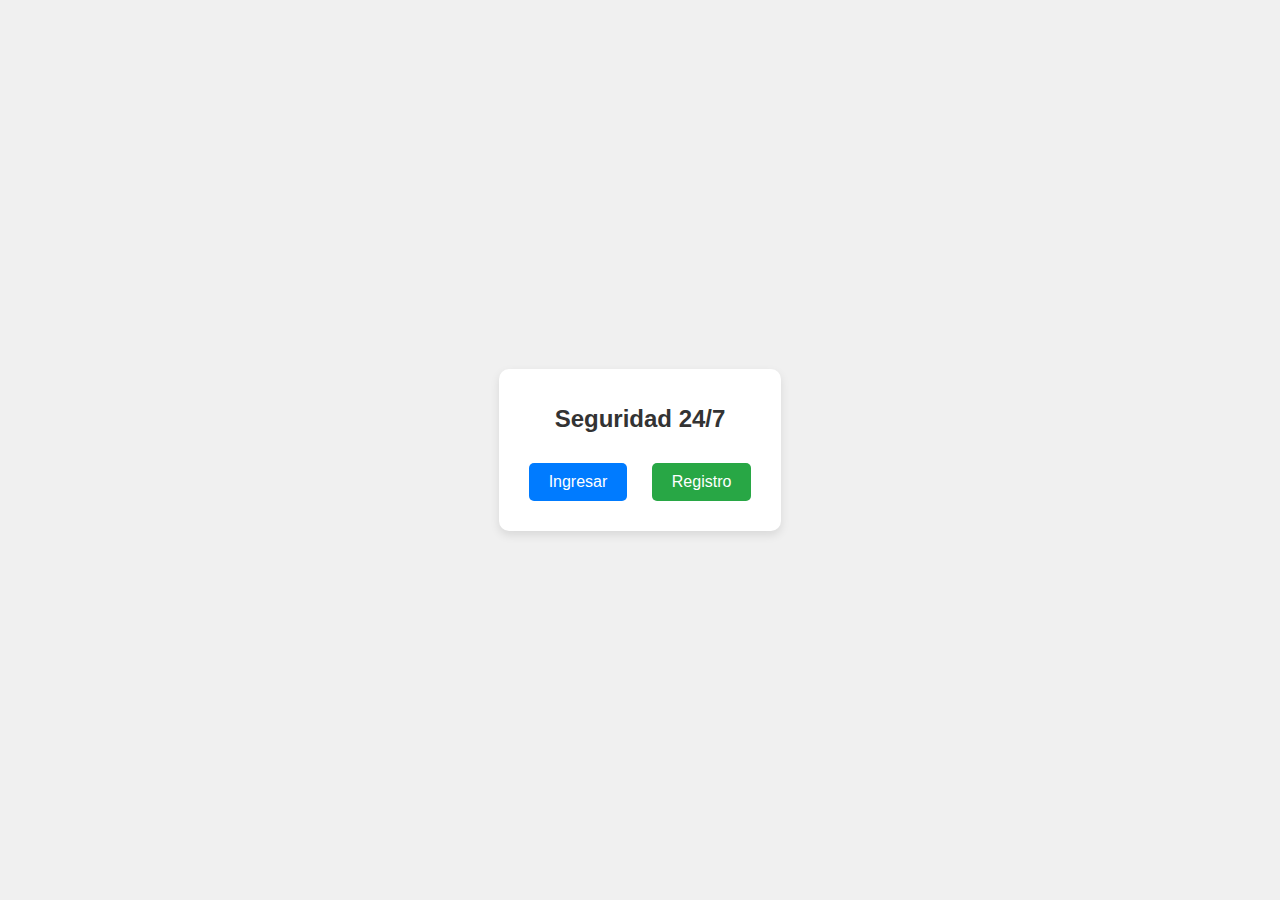
<file: index.html>
<!DOCTYPE html>
<html lang="es">
<head>
    <meta charset="UTF-8">
    <meta name="viewport" content="width=device-width, initial-scale=1.0">
    <title>Seguridad 24/7</title>
    <link rel="stylesheet" href="styles.css">
</head>
<body>
    <div class="container">
        <h1>Seguridad 24/7</h1>
        <button id="ingresar">Ingresar</button>
        <button id="registro">Registro</button>
    </div>
    <script src="script.js"></script>
</body>
</html>
</file>
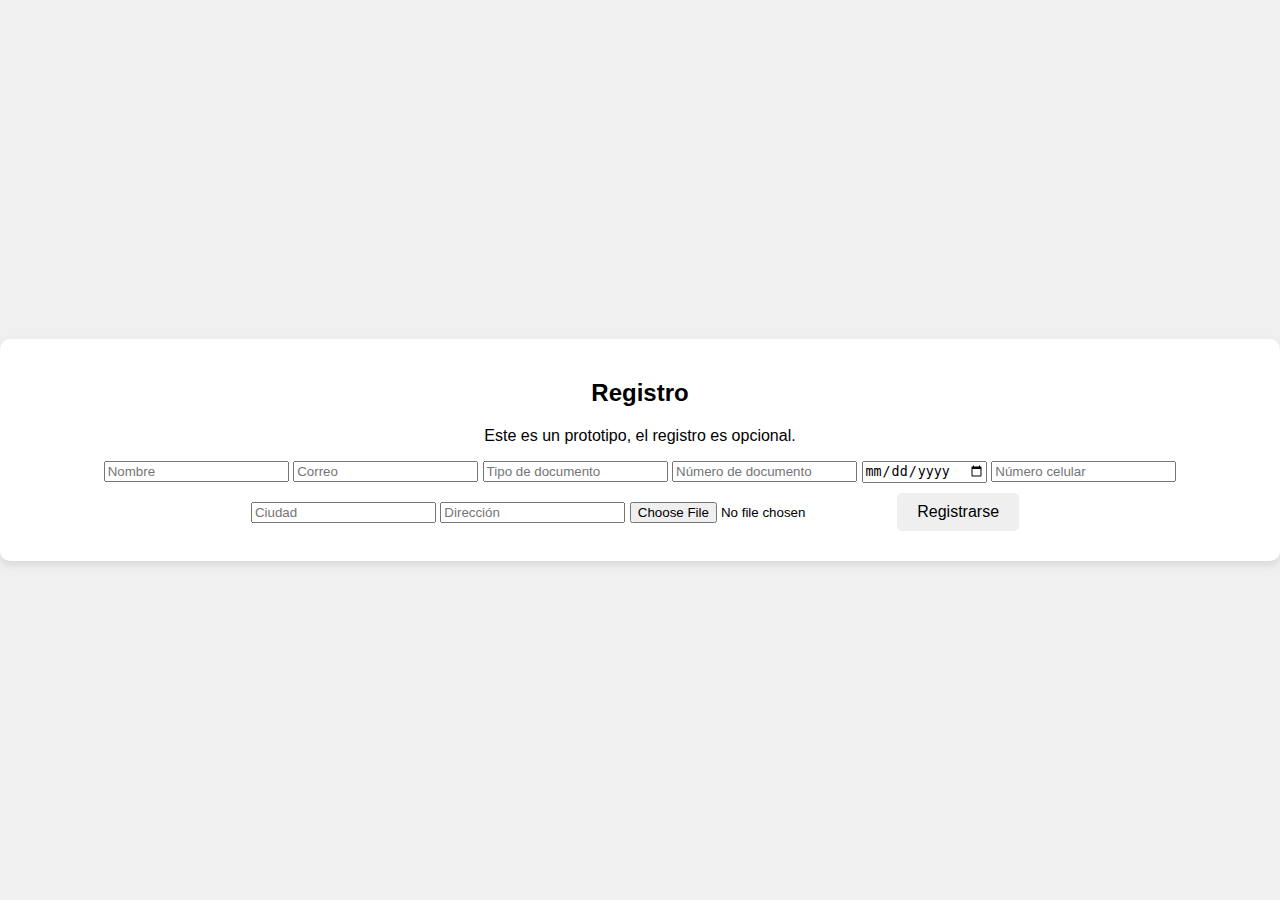
<file: registro.html>
<!DOCTYPE html>
<html lang="es">
<head>
    <meta charset="UTF-8">
    <meta name="viewport" content="width=device-width, initial-scale=1.0">
    <title>Registro</title>
    <link rel="stylesheet" href="styles.css">
</head>
<body>
    <div class="container">
        <h2>Registro</h2>
        <p>Este es un prototipo, el registro es opcional.</p>
        <form>
            <input type="text" placeholder="Nombre" required>
            <input type="email" placeholder="Correo" required>
            <input type="text" placeholder="Tipo de documento" required>
            <input type="text" placeholder="Número de documento" required>
            <input type="date" placeholder="Fecha de nacimiento" required>
            <input type="text" placeholder="Número celular" required>
            <input type="text" placeholder="Ciudad" required>
            <input type="text" placeholder="Dirección" required>
            <input type="file" accept="image/*">
            <button>Registrarse</button>
        </form>
    </div>
</body>
</html>
</file>
<file: styles.css>
body {
    margin: 0;
    font-family: Arial, sans-serif;
    display: flex;
    justify-content: center;
    align-items: center;
    height: 100vh;
    background-color: #f0f0f0;
}

.container {
    text-align: center;
    background: white;
    padding: 20px;
    border-radius: 10px;
    box-shadow: 0 4px 10px rgba(0, 0, 0, 0.1);
}

h1 {
    margin-bottom: 20px;
    font-size: 24px;
    color: #333;
}

button {
    margin: 10px;
    padding: 10px 20px;
    font-size: 16px;
    border: none;
    border-radius: 5px;
    cursor: pointer;
}

button#ingresar {
    background-color: #007bff;
    color: white;
}

button#registro {
    background-color: #28a745;
    color: white;
}

@media (max-width: 768px) {
    .container {
        width: 90%;
        padding: 10px;
    }

    h1, h2 {
        font-size: 18px;
    }

    button {
        font-size: 14px;
        padding: 8px 15px;
    }
}

/* Estilo del botón de volver al inicio */
#volver-inicio {
    margin-top: 20px;
    padding: 10px 20px;
    font-size: 16px;
    background-color: #007bff;
    color: white;
    border: none;
    border-radius: 5px;
    cursor: pointer;
}

#volver-inicio:hover {
    background-color: #0056b3;
}

/* Contenedor para los botones de alerta */
.alert-buttons {
    position: fixed;
    bottom: 10px;
    left: 0;
    right: 0;
    display: flex;
    justify-content: space-around;
    padding: 10px;
    background-color: #f8f9fa;
    box-shadow: 0 -2px 5px rgba(0, 0, 0, 0.1);
}

/* Botones de alerta */
.alert-buttons button {
    flex: 1;
    margin: 0 5px;
    padding: 10px;
    font-size: 14px;
    border: none;
    border-radius: 5px;
    cursor: pointer;
}

#llamada-emergencia {
    background-color: #dc3545;
    color: white;
}

#alerta-barrial {
    background-color: #ffc107;
    color: black;
}

#otros-asuntos {
    background-color: #17a2b8;
    color: white;
}

.alert-buttons button:hover {
    opacity: 0.9;
}
</file>
